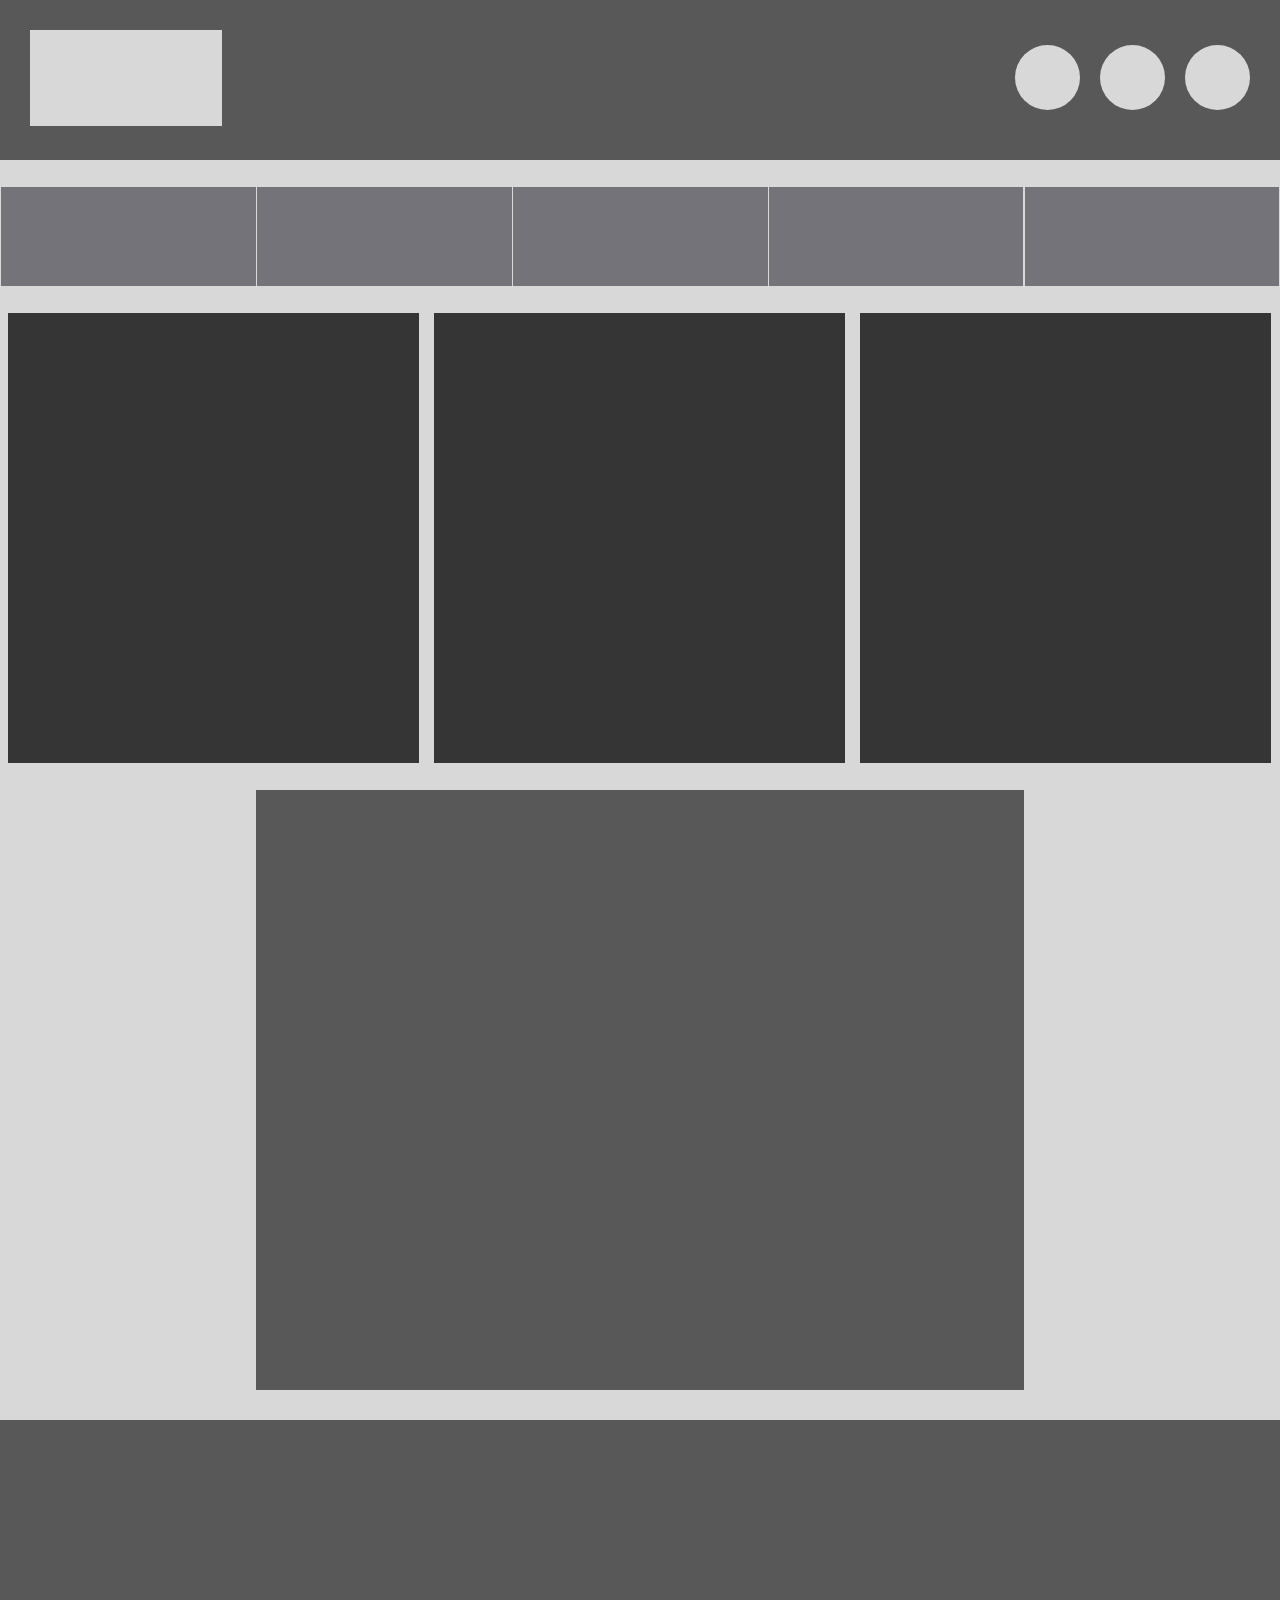
<file: ejercicio1/index.html>
<!DOCTYPE html>
<html lang="es">
<head>
  <meta charset="UTF-8" />
  <meta http-equiv="X-UA-Compatible" content="IE=edge" />
  <meta name="viewport" content="width=device-width, initial-scale=1.0, minimum-scale=1.0" />
  <link rel="stylesheet" href="style.css" />
  <title>Document</title>
</head>

<body>
  <div class="contenedor">
    <header>
      <div id="logo"></div>
      <div id="icono1" class="redes"></div>
      <div id="icono2" class="redes"></div>
      <div id="icono3" class="redes"></div>
    </header>
    <nav>
      <ul>
        <li class="botones"></li>
        <li class="botones"></li>
        <li class="botones"></li>
        <li class="botones"></li>
        <li class="botones"></li>
      </ul>
    </nav>
    <div id="top">
      <ul>
        <li class="top"></li>
        <li class="top"></li>
        <li class="top"></li>
      </ul>
    </div>
    <section></section>
    <footer></footer>
  </div>
</body>

</html>
</file>
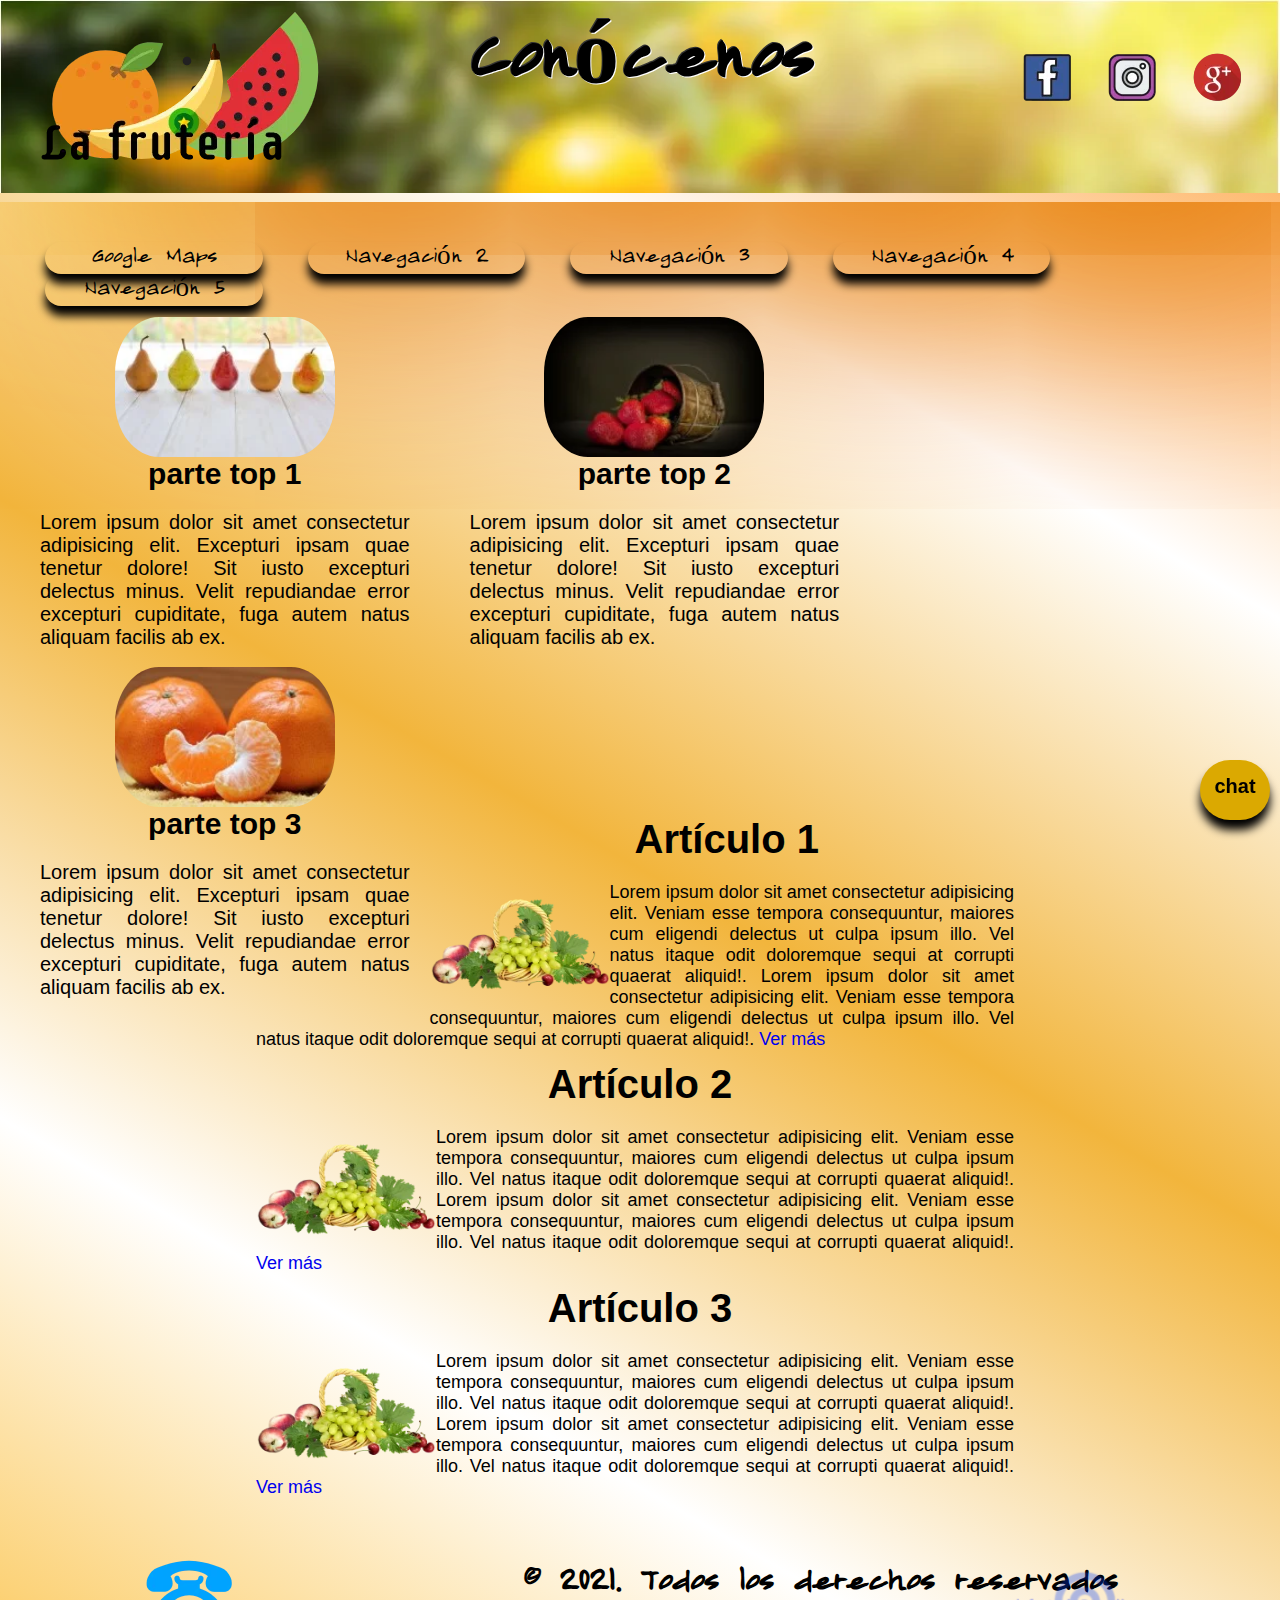
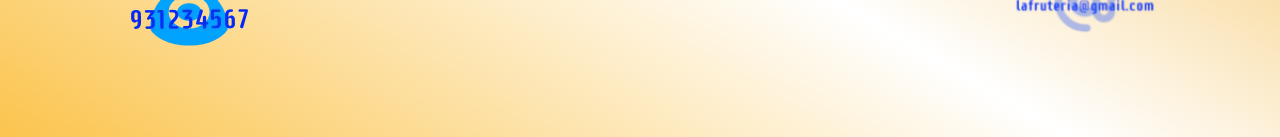
<file: ejercicio2/index.html>
<!DOCTYPE html>
<html lang="es">
  <head>
    <meta charset="UTF-8" />
    <meta http-equiv="X-UA-Compatible" content="IE=edge" />
    <meta
      name="viewport"
      content="width=device-width, initial-scale=1.0, minimum-scale=1.0"
    />
    <link rel="stylesheet" href="styles.css" />
    <!-- google fonts -->
    <link rel="preconnect" href="https://fonts.gstatic.com">
<link href="https://fonts.googleapis.com/css2?family=Long+Cang&display=swap" rel="stylesheet">
    <title>La Frutería</title>
  </head>
  <body>
    <div class="contenedor">

    <div id="chat"><strong>chat</strong></div>

    <header>
      <div id="logo"></div>
      <div id="imgCab">
        <h1>Conócenos</h1>
      </div>
      <div id="icono1" class="redes">
        <a href="https://facebook.com" target="_blank">
          <img src="facebook.webp" alt="Facebook" />
        </a>
      </div>
      <div id="icono2" class="redes">
        <a href="https://instagram.com" target="_blank">
          <img src="instagram.webp" alt="instagram" />
        </a>
      </div>
      <div id="icono3" class="redes">
        <a href="https://google.com" target="_blank">
          <img src="google.webp" alt="Google" />
        </a>
      </div>
    </header>

    <nav>
      <ul>
        <li class="botones">
          <a class="enlace" href="https://www.google.es/maps" target="_blank"
            >Google Maps</a>
        </li>
        <li class="botones">
          <a class="enlace" href="" target="_blank">Navegación 2</a>
        </li>
        <li class="botones">
          <a class="enlace" href="" target="_blank">Navegación 3</a>
        </li>
        <li class="botones">
          <a class="enlace" href="" target="_blank">Navegación 4</a>
        </li>
        <li class="botones">
          <a class="enlace" href="" target="_blank">Navegación 5</a>
        </li>
      </ul>
    </nav>

    <div id="top">
      <ul>
        <li class="top">
          <img class="imgTop" src="pera200.webp" alt="imagen pera" />
          <h2>parte top 1</h2>
          <p>
            Lorem ipsum dolor sit amet consectetur adipisicing elit. Excepturi
            ipsam quae tenetur dolore! Sit iusto excepturi delectus minus. Velit
            repudiandae error excepturi cupiditate, fuga autem natus aliquam
            facilis ab ex.
          </p>
        </li>
        <li class="top">
          <img class="imgTop" src="fresa200.webp" alt="imagen fresa" />
          <h2>parte top 2</h2>
          <p>
            Lorem ipsum dolor sit amet consectetur adipisicing elit. Excepturi
            ipsam quae tenetur dolore! Sit iusto excepturi delectus minus. Velit
            repudiandae error excepturi cupiditate, fuga autem natus aliquam
            facilis ab ex.
          </p>
        </li>
        <li class="top">
          <img class="imgTop" src="mandarina200.webp" alt="imagen mandarina" />
          <h2>parte top 3</h2>
          <p>
            Lorem ipsum dolor sit amet consectetur adipisicing elit. Excepturi
            ipsam quae tenetur dolore! Sit iusto excepturi delectus minus. Velit
            repudiandae error excepturi cupiditate, fuga autem natus aliquam
            facilis ab ex.
          </p>
        </li>
      </ul>
    </div>

    <section>
      <article>
        <h3 class="articulo">Artículo 1</h3>
        <img class="imgArticulo" src="cesta200.webp" alt="imagen cesta fruta" />
        <p>
          Lorem ipsum dolor sit amet consectetur adipisicing elit. Veniam esse
          tempora consequuntur, maiores cum eligendi delectus ut culpa ipsum
          illo. Vel natus itaque odit doloremque sequi at corrupti quaerat
          aliquid!. Lorem ipsum dolor sit amet consectetur adipisicing elit.
          Veniam esse tempora consequuntur, maiores cum eligendi delectus ut
          culpa ipsum illo. Vel natus itaque odit doloremque sequi at corrupti
          quaerat aliquid!. <a href="#">Ver más</a>
        </p>
      </article>
      <article>
        <h3 class="articulo">Artículo 2</h3>
        <img class="imgArticulo" src="cesta200.webp" alt="imagen cesta fruta" />
        <p>
          Lorem ipsum dolor sit amet consectetur adipisicing elit. Veniam esse
          tempora consequuntur, maiores cum eligendi delectus ut culpa ipsum
          illo. Vel natus itaque odit doloremque sequi at corrupti quaerat
          aliquid!. Lorem ipsum dolor sit amet consectetur adipisicing elit.
          Veniam esse tempora consequuntur, maiores cum eligendi delectus ut
          culpa ipsum illo. Vel natus itaque odit doloremque sequi at corrupti
          quaerat aliquid!. <a href="#">Ver más</a>
        </p>
      </article>
      <article>
        <h3 class="articulo">Artículo 3</h3>
        <img class="imgArticulo" src="cesta200.webp" alt="imagen cesta fruta" />
        <p>
          Lorem ipsum dolor sit amet consectetur adipisicing elit. Veniam esse
          tempora consequuntur, maiores cum eligendi delectus ut culpa ipsum
          illo. Vel natus itaque odit doloremque sequi at corrupti quaerat
          aliquid!. Lorem ipsum dolor sit amet consectetur adipisicing elit.
          Veniam esse tempora consequuntur, maiores cum eligendi delectus ut
          culpa ipsum illo. Vel natus itaque odit doloremque sequi at corrupti
          quaerat aliquid!. <a href="#">Ver más</a>
        </p>
      </article>
    </section>
    
    <footer>
      <div id="img1Foot" class="imgFoot">
      </div>
      <h4>&copy; 2021. Todos los derechos reservados</h4>
      <div id="img2Foot" class="imgFoot">
      </div>
    </footer>
  </div>
  </body>
</file>
<file: ejercicio1/style.css>
/* estilo inicial de página */

* {
  box-sizing: border-box;
  margin: 0;
  padding: 0;
  list-style: none;
}

body {
  background-color: #d8d8d8;
}

.contenedor {
  width: 100%;
  background: #d8d8d8;
  margin: auto;
}

/* estilo cabecera */

header {
  position: relative;
  margin: auto;
  width: 100%;
  height: 10rem;
  background-color: #585858;
}

#logo {
  position: absolute;
  width: 15%;
  height: 60%;
  top: 1.875rem;
  left: 1.875rem;
  background-color: #d8d8d8;
}

.redes {
  position: absolute;
  width: 4.063rem;
  height: 4.063rem;
  border-radius: 100%;
  background-color: #d8d8d8;
}

#icono1 {
  top: 2.813rem;
  right: 12.5rem;
}

#icono2 {
  top: 2.813rem;
  right: 7.188rem;
}

#icono3 {
  top: 2.813rem;
  right: 1.875rem;
}

#icono1:hover {
  background: #000000;
}

#icono1:active {
  background: #0101df;
}

#icono2:hover {
  background: #000000;
}

#icono2:active {
  background: #0101df;
}

#icono3:hover {
  background: #000000;
}

#icono3:active {
  background: #0101df;
}

/* estilo navegación */

nav {
  position: relative;
  margin: auto;
  margin-top: 3vh;
  width: 100%;
  height: 11vh;
}

.botones {
  float: left;
  width: 19.89%;
  height: 11vh;
  margin-left: 0.1vw;
  background-color: #747379;
}

.botones:hover {
  background: #585858;
}

.botones:active {
  background: #0101df;
}

#top {
  position: relative;
  margin: auto;
  margin-top: 3vh;
  width: 100%;
  height: 50vh;
}

/* estilo parte superior  */

.top {
  float: left;
  width: 32.1%;
  height: 50vh;
  margin: auto 0.6vw;
  background-color: #363535;
}

/* estilo section */

section {
  position: relative;
  margin: auto;
  margin-top: 3vh;
  width: 60%;
  height: 37.5rem;
  background-color: #585858;
}

/* estilo footer */

footer {
  margin-top: 30px;
  position: relative;
  width: 100%;
  height: 180px;
  float: inherit;
  background-color: #585858;
}

@media screen and (max-width: 800px) {
  header {
    height: 7rem;
    background-color: #585858;
  }
  #logo {
    top: 1.5rem;
    left: 1.875rem;
  }
  .redes {
    width: 3.063rem;
    height: 3.063rem;
  }
  #icono1 {
    top: 2rem;
    right: 8rem;
  }
  #icono2 {
    top: 2rem;
    right: 4.5rem;
  }
  #icono3 {
    top: 2rem;
    right: 1rem;
  }
  nav {
    margin: auto;
    margin-top: 30px;
    width: 100%;
    height: 3.7vh;
  }
  .botones {
    width: 15vw;
    height: 3.7vh;
    margin: auto;
    margin-left: 4.2vw;
  }
  #top {
    width: 100%;
    height: 270px;
  }
  .top {
    width: 100%;
    height: 78px;
    margin: auto;
    margin-top: 1vh;
  }
  section {
    width: 70%;
    height: 316px;
  }
  footer {
    height: 3rem;
  }
}

@media screen and (max-width: 400px) {
  header {
    height: 3rem;
  }
  #logo {
    top: 0.7rem;
    left: 0.7rem;
  }
  .redes {
    width: 2.063rem;
    height: 2.063rem;
  }
  #icono1 {
    right: 8rem;
    top: 0.5rem;
  }
  #icono2 {
    top: 0.5rem;
    right: 4.5rem;
  }
  #icono3 {
    top: 0.5rem;
    right: 1rem;
  }
  section {
    width: 100%;
    height: 300px;
  }
  footer {
    height: 128px;
  }
}
</file>
<file: ejercicio2/styles.css>
/* estilo inicial de página */
* {
  /* estas propiedades las he dejado aqí porque si las cambio me cambia la vista */
  margin: 0;
  padding: 0;
  list-style: none;
  box-sizing: border-box;
  font-family: Verdana, Tahoma, sans-serif;
}
body {
  background-image: linear-gradient(390deg,#fbc44d  0, #FFFFFF 25%, #f2b53c 50%, #FFFFFF 75%, #FE9A2E 100%);
  width: 100%;
}
.contenedor {
  width: 100%;
  margin: auto;
}
/* estilo chat */
#chat {
  position: fixed;
  bottom: 50px;
  right: 1.25rem;
  width: 4.375rem;
  height: 3.75rem;
  margin-bottom: 1.875rem;
  margin-right: -0.625rem;
  text-align: center;
  padding-top: 0.938rem;
  border: 0.188rem solid;
  border-radius: 5rem;
  border: hidden;
  box-shadow: 0rem 0.625rem 0.625rem black;
  transition: all 0.2s ease 0s;
  z-index: 1;
  font-size: 20px;
  background: #dba901;
  cursor: pointer;
  -webkit-border-radius: 5rem;
  -moz-border-radius: 5rem;
  -ms-border-radius: 5rem;
  -o-border-radius: 5rem;
}
#chat:active {
  transform: translateY(4px);
  transition: all 0.1s ease 0s;
}
/* estilo cabecera */
header {
  position: relative;
  width: 100%;
  height: 202.3px;
  box-shadow: 0.625rem 0.625rem 12.5rem #f7ba03;
}
h1 {
  text-align: center;
  font-size: 90px;
  font-family: 'Long Cang', cursive;
  text-shadow: -1px -1px white, 1px 1px #333;
  text-shadow: 1px 1px white, -1px -1px #333;

}
#logo {
  position: absolute;
  width: 18.75rem;
  height: 10rem;
  left: 1.875rem;
  /*logo con formato WEBP, ya que SVG no queda bien (es un logo a color)*/
  background-image: url(logo.webp);
  background-repeat: no-repeat;
 
}
#imgCab {
  width: 100%;
  height: 202.3px;
  margin-left: 23.188rem;
  margin: auto;
  background-image: url(captura.webp);
  background-repeat: no-repeat;
  background-size: 100%;
  box-shadow: 10.625rem 5rem 43.75rem #df6501;
}
.redes {
  position: absolute;
  width: 4.063rem;
  height: 4.063rem;
  border-radius: 100%;
}
#icono1 {
  top: 2.813rem;
  right: 12.5rem;
}
#icono2 {
  top: 2.813rem;
  right: 7.188rem;
}
#icono3 {
  top: 2.813rem;
  right: 1.875rem;
  background-image: url(google.webp);
  background-repeat: no-repeat;
}
#icono1:hover {
  transform: scale(2);
}
#icono2:hover {
  transform: scale(2);
}
#icono3:hover {
  transform: scale(2);
}
/* estilo navegación */
nav {
  position: relative;
  margin-top: 20px;
  padding-top: 20px;
  width: 100%;
  height: 65px;
}
.botones {
    cursor:s-resize;
    float: left;
    width: 17%;
    height: 32px;
    margin-left: 45px;
    text-align: center;
    border: 0.188rem dashed black;
    border-radius: 5rem;
    border: hidden;
    box-shadow: 0 0.625rem 0.625rem black;
    transition: all 0.2s ease 0s;
    -webkit-border-radius: 5rem;
    -moz-border-radius: 5rem;
    -ms-border-radius: 5rem;
    -o-border-radius: 5rem;
}
.enlace {
  font-family: 'Long Cang', cursive;
  text-decoration: none;
  color: #000000;
  font-size: 1.7rem;
  line-height: 24px;
}
.botones:hover {
  background: #f7ba03;
}
.botones:active {
  background: #df6501;
  transform: translateY(4px);
  transition: all 0.1s ease 0s;
}
/* estilo parte superior */
#top {
  position: relative;
  margin-top:  20px;
  padding-top: 10px;
  width: 100%;
  height: 460px;
}
.top {
  float: left;
  width: 32%;
  height: 350px;
  margin:auto;
  margin-left: 20px;
}
.top h2 {
  font-size: 1.875rem;
  text-align: center;
}
.imgTop {
    width: 13.75rem;
    height: 140px;
    border-radius: 20% 40%;
    -webkit-border-radius: 20% 40%;
    -moz-border-radius: 20% 40%;
    -ms-border-radius: 20% 40%;
    -o-border-radius: 20% 40%;
    display: block;
    margin-left: auto;
    margin-right: auto;
}
.top p {
  /* margin: auto; */
  padding: 1.25rem;
  text-align: justify;
  font-size: 1.25rem;
  width: 100%;
}
/* estilo section */
section {
  position: relative;
  padding: auto;
  margin: auto;
  margin-top: 50px;
  width: 60%;
  height: 700px;
  text-align: center;
}
.articulo {
  margin-top: 12px;
  padding: 10px auto;
  font-size: 2.5rem;
}
.imgArticulo {
    width: 11.25rem;
    height: 5.813rem;
    float: left;
    margin-top: 35px;
}
section p {
  margin-top: 20px;
  padding: 10px auto;
  margin-right: 10px;
  text-align: justify;
  font-size: 18px;
}

article a {
  text-decoration: none;
}
/* estilo footer */
footer {
  position: relative;
  padding: auto;
  margin: auto;
  margin-top: 20px;
  width: 100%;
  height: 200px;
  float: inherit;
}
.imgFoot {
  position: absolute;
}
#img1Foot{
  width: 9.375rem;
  height: 114px;
  top: 0.5rem;
  left: 7.188rem;
  background-image: url("telefono150.webp");
  background-repeat: no-repeat;
}
#img2Foot {
  width: 10rem;
  /* height: 7.313rem; */
  height: 114px;
  top: 1.5rem;
  right: 7.188rem;
  background-image: url("mail150.webp");
  background-repeat: no-repeat;
  background-size: 100%;
}
h4 {
  text-align: center;
  font-size: 40px;
  padding-top: 20px;
  font-family: 'Long Cang', cursive;
  width: 50%;
  margin-left: 500px;
}

@media screen and (max-width: 800px) {
  header {
    margin: auto;
    height: 123.2px;
   
}
  #logo {
    width: 15%;
    height: 60%;
    top: 1.5rem;
    background-size: 7.5rem;
  }
  #imgCab {
    height: 9rem;
    
}
  h1 {
    margin-top: 0.625px;
    font-size: 2.625rem;
    width: 30%;
    height: 60px;
    margin-left: 260px;
    padding-top: 10px;
  }
  .redes {
    width: 3.063rem;
    height: 3.063rem;
  }
  #icono1 {
    top: 2rem;
    right: 8rem;
  }
  #icono2 {
    top: 2rem;
    right: 4.5rem;
  }
  #icono3 {
    top: 2rem;
    right: 1rem;
  }
  nav {
    height: 70px;
  }
  .botones {
    width: 15%;
    height: 3.7vh;
    margin: auto;
    margin-left: 4.2vw;
  }
  .enlace {
    font-size: 1rem;
  }
  #top {
    width: 100%;
    height: 600px;
    margin-top: 10px;
  }
  .top {
    width: 100%;
    height: 10rem;
    margin: auto;
    margin-top: 2vh;
  }
  .top h2 {
    font-size: 1rem;
  }
  .imgTop {
    width: 90px;
    height: 65px;
  }
  .top p {
    font-size: 0.9rem;
  }
  section {
    width: 80%;
    height: 470px;
  }
  .articulo {
    font-size: 1rem;
  }
  .imgArticulo {
      width: 90px;
      height: 47px;
  }
  section p {
    font-size: 0.9rem;
  }
  footer {
    height: 90px;
    border-radius: 0;
    -webkit-border-radius: 0;
    -moz-border-radius: 0;
    -ms-border-radius: 0;
    -o-border-radius: 0;   
}
  .imgFoot {
    border-radius: 0;
    -webkit-border-radius: 0;
    -moz-border-radius: 0;
    -ms-border-radius: 0;
    -o-border-radius: 0;
}
  #img1Foot{
    width: 80px;
    height: 60px;
    background-size: 80px 60px;
    left: 20px;
  }
  #img2Foot {
    width: 90px;
    height: 72px;
    background-size: 90px 72px;
    top: 8px;
    left: 100px;

  }
  h4 {
    font-size: 22px;
    margin-top: 10px;
    margin-left: 300px; 
  }
}
@media screen and (max-width: 400px) {
  header {
    margin: auto;
    height: 62px;
    border-radius: 0;
    -webkit-border-radius: 0;
    -moz-border-radius: 0;
    -ms-border-radius: 0;
    -o-border-radius: 0;
}
  #logo {
    width: 120px;
    height: 61.06px;
    top: 5px;
    left:5px;
    background-size: 110px 51.06px;
  }
  #imgCab {
    width:100%;
   
    background-size: 100%;
    border-radius: 0%;
    box-shadow: 10.625rem 5rem 43.75rem #803b03;
    -webkit-border-radius: 0%;
    -moz-border-radius: 0%;
    -ms-border-radius: 0%;
    -o-border-radius: 0%;
}
  h1 {
    display: none;
  }
  .redes {
    width: 1.8rem;
    height: 1.8rem;
  }
  #icono1 {
    top:0;
    right: 8.8rem;
  }
  #icono2 {
    top: 0;
    right: 5.3rem;
  }
  #icono3 {
    top: 0;
    right: 1.8rem;
  }
  nav {
    float: none;
    height: 260px;
  }
  .botones {
    width: 90%;
    height: 40px;
    margin-top: 5px;
    border-radius: 0;
    margin-left: 4.2vw;
    -webkit-border-radius: 0;
    -moz-border-radius: 0;
    -ms-border-radius: 0;
    -o-border-radius: 0;
}
  .enlace {
    line-height: 40px;
    font-size: 25px;
  }
  #top {
    float: none;
    width: 100%;
    height: 820px;
    padding: 0 30px;
    margin-top: 5px;
  }
  .top {
    height: 250px;
    margin-top: 2vh;
  }
  .top h2 {
    font-size: 1rem;
  }
  .imgTop {
    width: 90px;
    height: 65px;
  }
  .top p {
    width: 100%;
    padding: auto 20px;
    font-size: 0.9rem;
  }
  section {
    width: 80%;
    height: 850px;

  }
  .articulo {
    font-size: 1rem;
  }
  .imgArticulo {
      width: 90px;
      height: 47px;
  }
  section p {
    font-size: 0.9rem;
  }
  footer {
    height: 83px;
    border-radius: 0;
    -webkit-border-radius: 0;
    -moz-border-radius: 0;
    -ms-border-radius: 0;
    -o-border-radius: 0;
}
  .imgFoot {
    border-radius: 0;
    -webkit-border-radius: 0;
    -moz-border-radius: 0;
    -ms-border-radius: 0;
    -o-border-radius: 0;
}
  #img1Foot{
    width: 80px;
    height: 60px;
    background-size: 80px 60px;
    left: 20px;
  }
  #img2Foot {
    width: 90px;
    height: 72px;
    background-size: 90px 72px;
    top: 8px;
    left: 100px;
  }
  h4 {
    font-size: 16px;
    margin-top: 30px;
    margin-left: 190px; 
    padding-top: 15px;
  }
}
</file>
